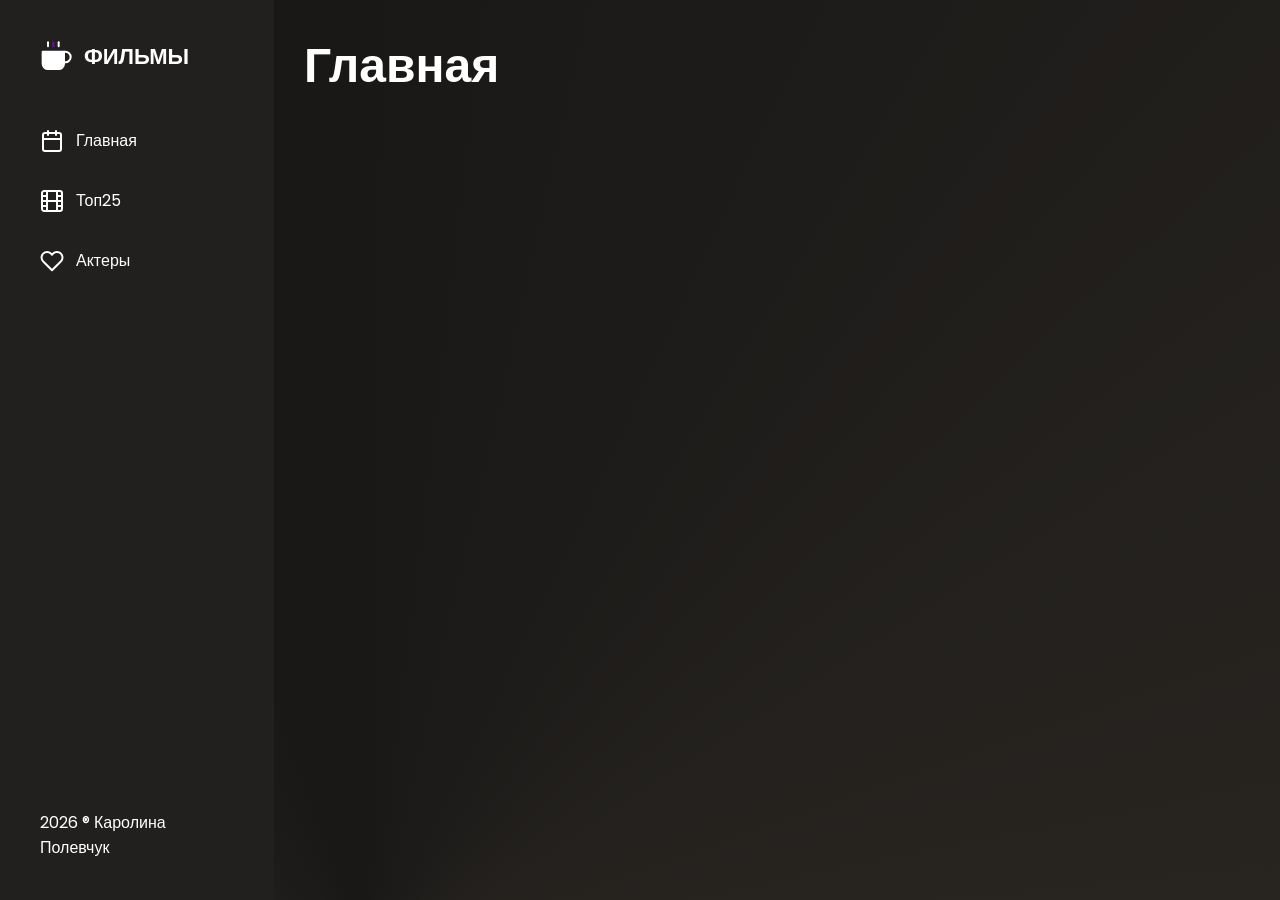
<file: index.html>
<!DOCTYPE html>
<html lang="en">

<head>
    
</head>

<body>
    <div class="container">
        <aside>
            <header></header>
            <footer></footer>
        </aside>
        <main>
            <nav class="main__navigation">
                <h1>Главная</h1>
                <div class="main__pagination">

                </div>
            </nav>
            <section class="main__films">
                
            </section>
        </main>
    </div>

    <script src="js/script.js" type="module"></script>
    <script src="js/index.js" type="module"></script>
</body>

</html>
</file>
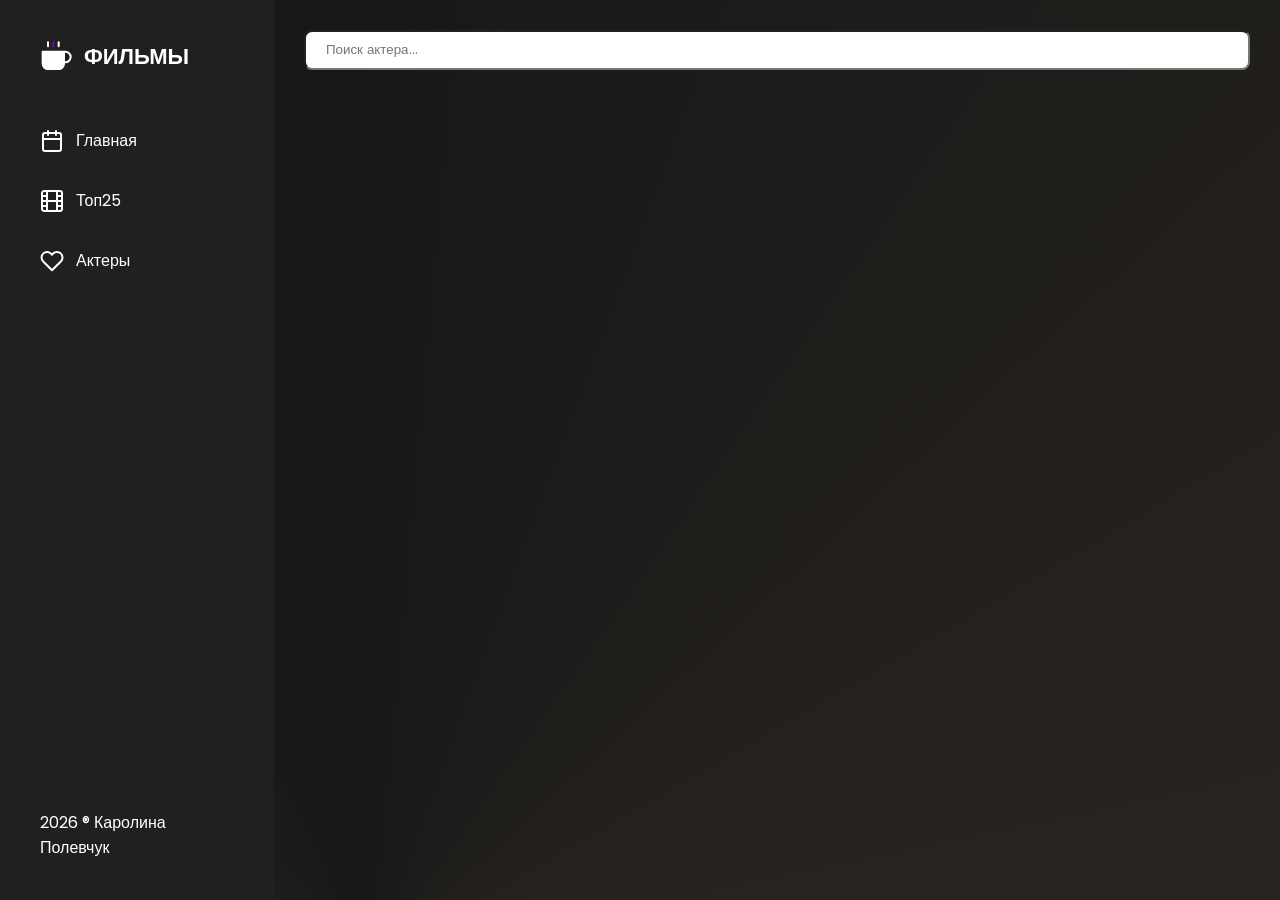
<file: actors.html>
<!DOCTYPE html>
<html lang="en">

<head>
    
</head>

<body>

<div class="modal-view modal-view--hidden">
    <button class="modal-view__close">
     <img src="assets/images/close.svg" alt="">
    </button>
    <div class="modal-view__info">
    </div>
</div>

    <div class="container">
        <aside>
            <header></header>
            <footer></footer>
        </aside>
        <main >
            <input class="search" type="search" placeholder="Поиск актера...">
            <section class="actors"></section>
        </main>
    </div>

    <script src="js/script.js" type="module"></script>
    <script src="js/actors.js" type="module"></script>
</body>

</html>
</file>
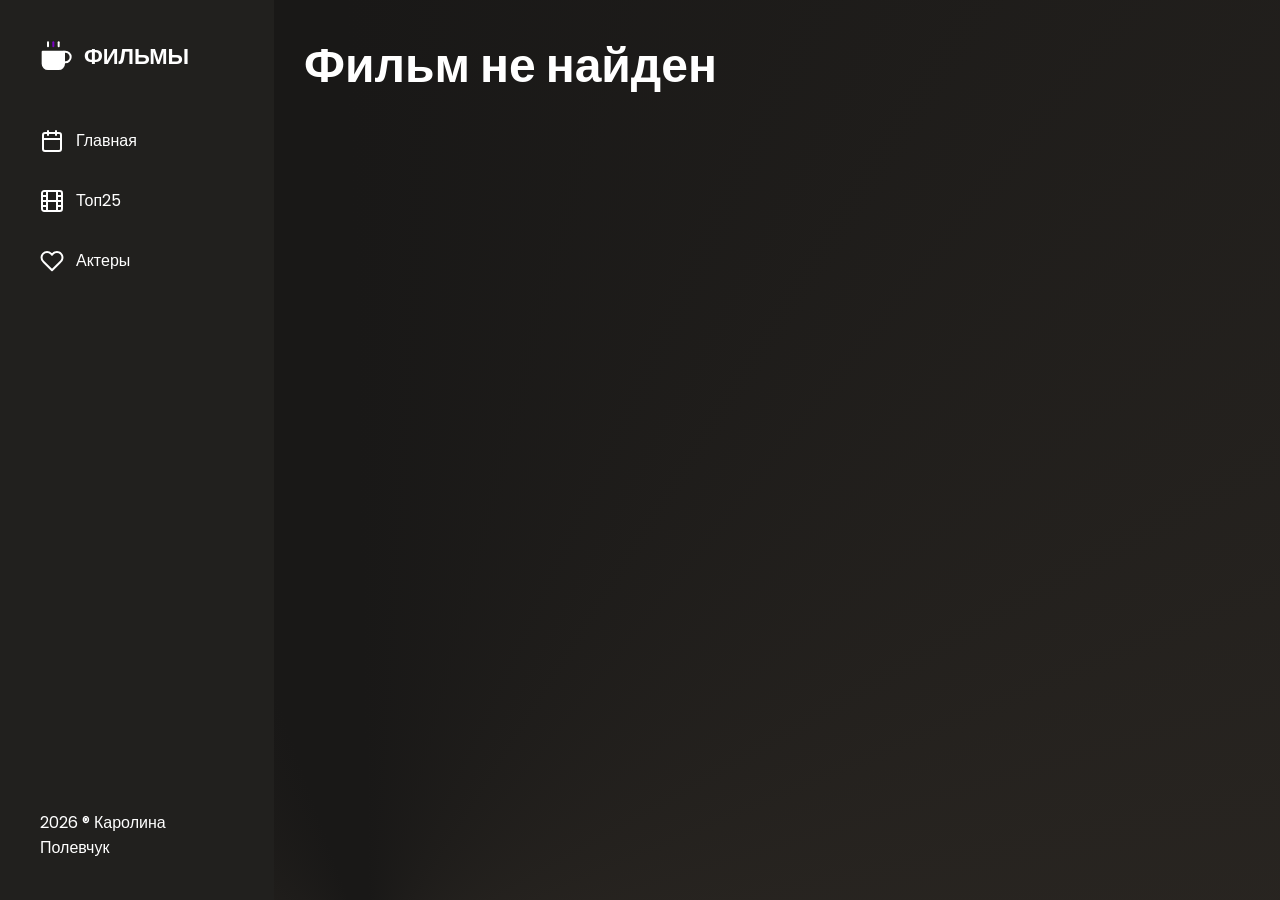
<file: film.html>
<!DOCTYPE html>
<html lang="en">

<head>
   
</head>

<body>
    <div class="container">
        <aside>
            <header></header>
            <footer></footer>
        </aside>
        <main>
        </main>
    </div>

    <script src="js/script.js" type="module"></script>
    <script src="js/film.js" type="module"></script>
</body>

</html>
</file>
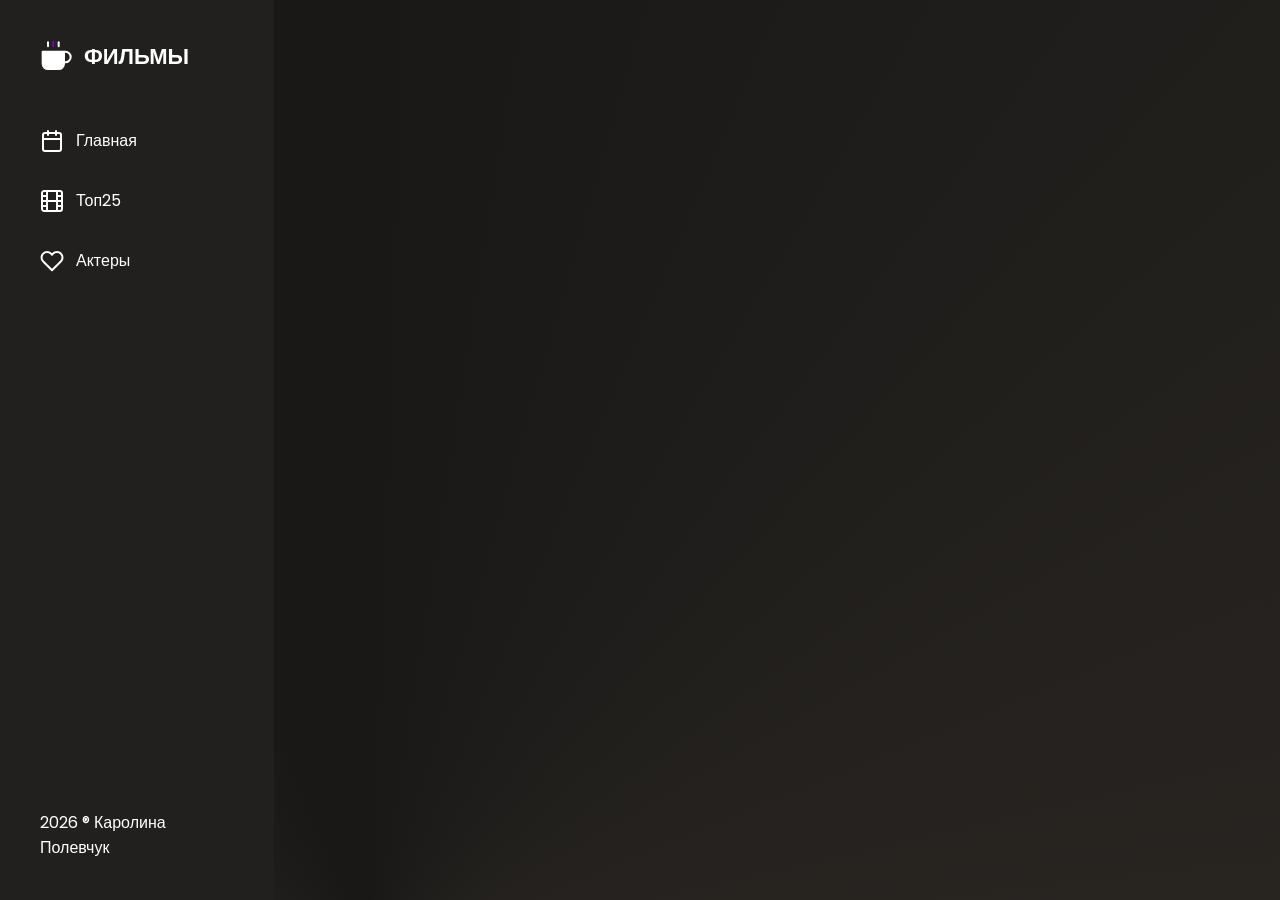
<file: top.html>
<!DOCTYPE html>
<html lang="en">

<head>
   
</head>

<body>
    <div class="container">
        <aside>
            <header></header>
            <footer></footer>
        </aside>
        <main class="top25">
        </main>
    </div>

    <script src="js/script.js" type="module"></script>
    <script src="js/top.js" type="module"></script>


</body>

</html>
</file>
